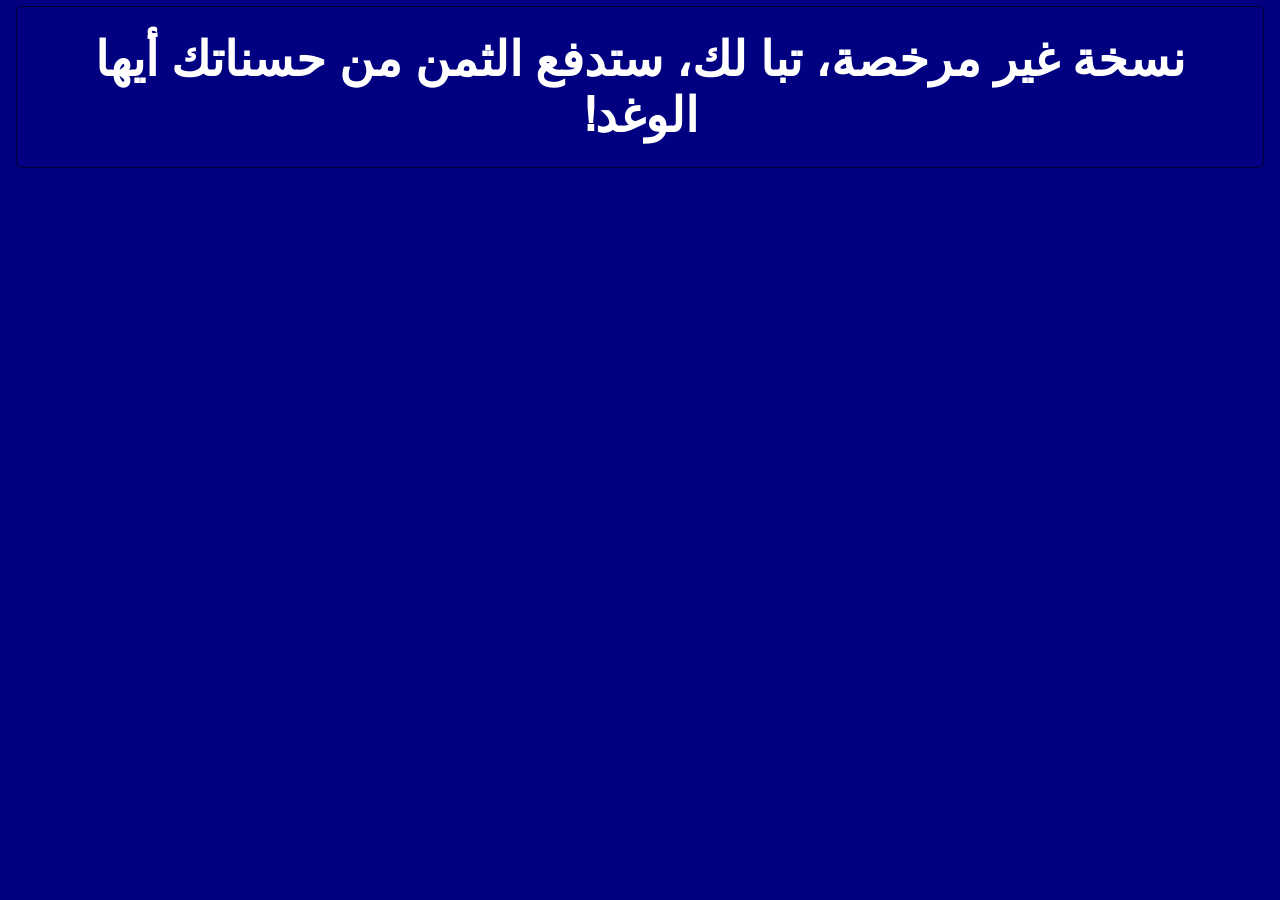
<file: index.html>
<!doctype html>
<html lang="">
  <head>
    <meta charset="UTF-8" />
    <!-- <meta
      name="viewport"
      content="width=device-width, height=device-height, initial-scale=1"
    /> -->
    <title>Abdelkhalek Offline</title>
    <!-- disable discovery by search engines -->
    <meta name="robots" content="noindex, nofollow" />
    <!-- =========================== -->
    <meta name="description" content="Made with ❤️ by Ibrahem" />
    <script src="js/cache.js"></script>
    <link rel="icon" type="image/svg+xml" href="asset/favicon.svg" />
    <link rel="stylesheet" href="css/fonts.css" />
    <link rel="stylesheet" href="css/main.css" />
    <link rel="stylesheet" href="js/3rd-party/tourguidejs/css/tour.min.css">
    <!-- disable browser naive cache -->
    <meta http-equiv="Cache-Control" content="no-cache, no-store, must-revalidate">
    <meta http-equiv="Pragma" content="no-cache">
    <meta http-equiv="Expires" content="0">
    <!-- =========================== -->
    <!-- disable google translate -->
    <meta name="google" content="notranslate" /> 
    <!-- =========================== -->
  </head>
  <body>
    <h1 class="title">Abdelkhalek Offline</h1>
    <header>
      <label>فاتورة مبيعات</label>
      <div>
        <label for="inovice-open-time">توقيت الفتح</label>
        <input
          type="text"
          id="inovice-open-time"
          name="inovice-open-time"
          placeholder="<توقيت الفتح>"
          disabled
        />
      </div>
      <div class="mobile-campaign">
        <!-- 0/5000 EGP -->
        <img src="asset/emoji.mobile.svg" />
        Mobile version is under development
        <img src="asset/emoji.mobile.svg" />
        <!-- <img src="asset/emoji.hand.money.svg" /> -->
      </div>
      <button id="start-tour-btn" class="help-tour-btn" aria-label="Start Tour Guide" tabindex="-1">
        <svg xmlns="http://www.w3.org/2000/svg" viewBox="0 0 24 24" fill="currentColor" style="width: 35px;">
            <path d="M12 22C6.47715 22 2 17.5228 2 12C2 6.47715 6.47715 2 12 2C17.5228 2 22 6.47715 22 12C22 17.5228 17.5228 22 12 22ZM12 20C16.4183 20 20 16.4183 20 12C20 7.58172 16.4183 4 12 4C7.58172 4 4 7.58172 4 12C4 16.4183 7.58172 20 12 20ZM11 16H13V18H11V16ZM12.1612 6C14.3703 6 15.6826 7.46194 15.3406 9.61567C15.1121 11.0548 14.0538 11.9056 13.2373 12.5606C12.7485 12.9528 12.5 13.3134 12.5 13.8889V14H10.5V13.5278C10.5 12.2356 11.1966 11.4795 11.9464 10.878C12.5323 10.408 13.2104 9.89725 13.3408 9.0759C13.4867 8.15617 12.9304 7.8 12.1612 7.8C11.1917 7.8 10.6389 8.44111 10.5144 9.5H8.5C8.68117 7.37839 10.1265 6 12.1612 6Z"/>
        </svg>
    </button>
    </header>
    <main>
      <div id="inovice-form">
        <div class="upper">
          <div>
            <label for="inovice-id">رقم الفاتورة</label>
            <input
              type="text"
              id="inovice-id"
              name="inovice-id"
              placeholder="<رقم الفاتورة>"
              disabled
            />
          </div>
          <div>
            <label for="inovice-date">التاريخ</label>
            <input
              type="text"
              id="inovice-date"
              name="inovice-date"
              placeholder="<التاريخ>"
              disabled
            />
          </div>
          <div class="inovice-item-name">
            <label for="inovice-item-name">الصنف</label>
            <input
              type="text"
              id="inovice-item-name"
              name="inovice-item-name"
              disabled
            />
          </div>
        </div>
        <div class="lower">
          <div>
            <label for="inovice-notes">ملاحظـــات</label>
            <input type="text" id="inovice-notes" name="inovice-notes" />
          </div>
        </div>
      </div>
      <div id="inovice-list">
        <div id="inovice-items">
          <table class="auto-fit-table">
            <thead>
              <tr>
                <th class="shrink-cell" data-id="master-control">&ensp;</th>
                <th class="shrink-cell">كود الصنف</th>
                <th class="shrink-cell">كود دولي</th>
                <th class="expand-cell">اسم الصنـف</th>
                <th class="expand-cell">اسم الصنـف انجليزي</th>
                <th class="shrink-cell">العبوة</th>
                <th class="expand-cell" id="th-description">الوصف</th>
                <th class="shrink-cell" id="th-price">السعـر</th>
                <th class="shrink-cell">الكمية</th>
                <th class="shrink-cell">سعر بيع</th>
                <th class="shrink-cell">القيمــة</th>
              </tr>
            </thead>
            <tbody>
              <tr id="inovice-item">
                <td class="shrink-cell" data-id="control">&ensp;</td>
                <td class="shrink-cell">
                  <input type="text" data-id="code" autofocus />
                </td>
                <td class="shrink-cell">
                  <input type="text" data-id="international-code" />
                </td>
                <td class="expand-cell">
                  <input type="text" data-id="item-name" />
                </td>
                <td class="expand-cell">
                  <input type="text" data-id="english-name" />
                </td>
                <td class="shrink-cell">
                  <input data-id="unit" type="number" min="0" />
                </td>
                <td class="expand-cell" data-id="description"></td>
                <td class="shrink-cell" data-id="price"></td>
                <td class="shrink-cell">
                  <input data-id="quantity" type="number" min="0" />
                </td>
                <td class="shrink-cell">
                  <input data-id="sell-price" type="number" min="0" />
                </td>
                <td class="shrink-cell" data-id="value"></td>
              </tr>
            </tbody>
          </table>
        </div>
        <!-- <div id="inovice-items-log">...</div> -->
      </div>
    </main>
    <footer>
      <label>السجل:</label>
      <button id="btn-first-inovice" class="btn-log">⏭</button>
      <button id="btn-prev-inovice" class="btn-log">▶</button>
      <input type="number" min="1" id="inovice-index" />
      <button id="btn-next-inovice" class="btn-log">◀</button>
      <button id="btn-last-inovice" class="btn-log">⏮</button>
      <label>من</label>
      <label id="inovice-count"></label>
      <input
        type="button"
        id="inovice-print-lang"
        name="inovice-print-lang"
        placeholder="<لغة الطباعة>"
      />
      <label for="inovice-print-lang">لغة الطباعة</label>
      <button id="btn-new-inovice"><span class="underline">ج</span>ديد</button>
      <button id="btn-del-inovice"><span class="underline">ح</span></span>ذف</button>
      <button id="print-inovice"><span class="underline">ط</span>باعة</button>
      <label for="inovice-total">الاجمالي</label>
      <input
        type="text"
        id="inovice-total"
        name="inovice-total"
        placeholder="0"
        disabled
      />
    </footer>
    <h5 class="footer">
      ~* Made with ❤️ by
      <a href="https://github.com/ibrahemesam" target="_blank">Ibrahem</a> *~
    </h5>
    <div id="search-box">
      <div class="search-toggle">▼</div>
      <div class="search-dropdown" hidden></div>
    </div>
    <!-- THANK YOU, https://sql.js.org -->
    <script src="js/3rd-party/sql.js/sql-wasm.js"></script>
    <!-- THANK YOU, https://github.com/Joe12387/detectIncognito -->
    <script src="js/3rd-party/deInc.js"></script>
    <!-- THANK YOU, https://sweetalert.js.org -->
    <!-- <script src="js/3rd-party/sweetalert.min.js"></script> -->
    <!-- THANK YOU, https://sweetalert2.github.io -->
    <!-- <script src="js/3rd-party/sweetalert2@11.js"></script> -->
    <!-- THANK YOU, https://github.com/darkcris1/calerts -->
    <script src="js/3rd-party/calert.min.js"></script>
    <script src="js/3rd-party/tourguidejs/tour.js" crossorigin="anonymous" referrerpolicy="no-referrer" type="module"></script>
    <script src="js/main.js"></script>
  </body>
</html>
</file>
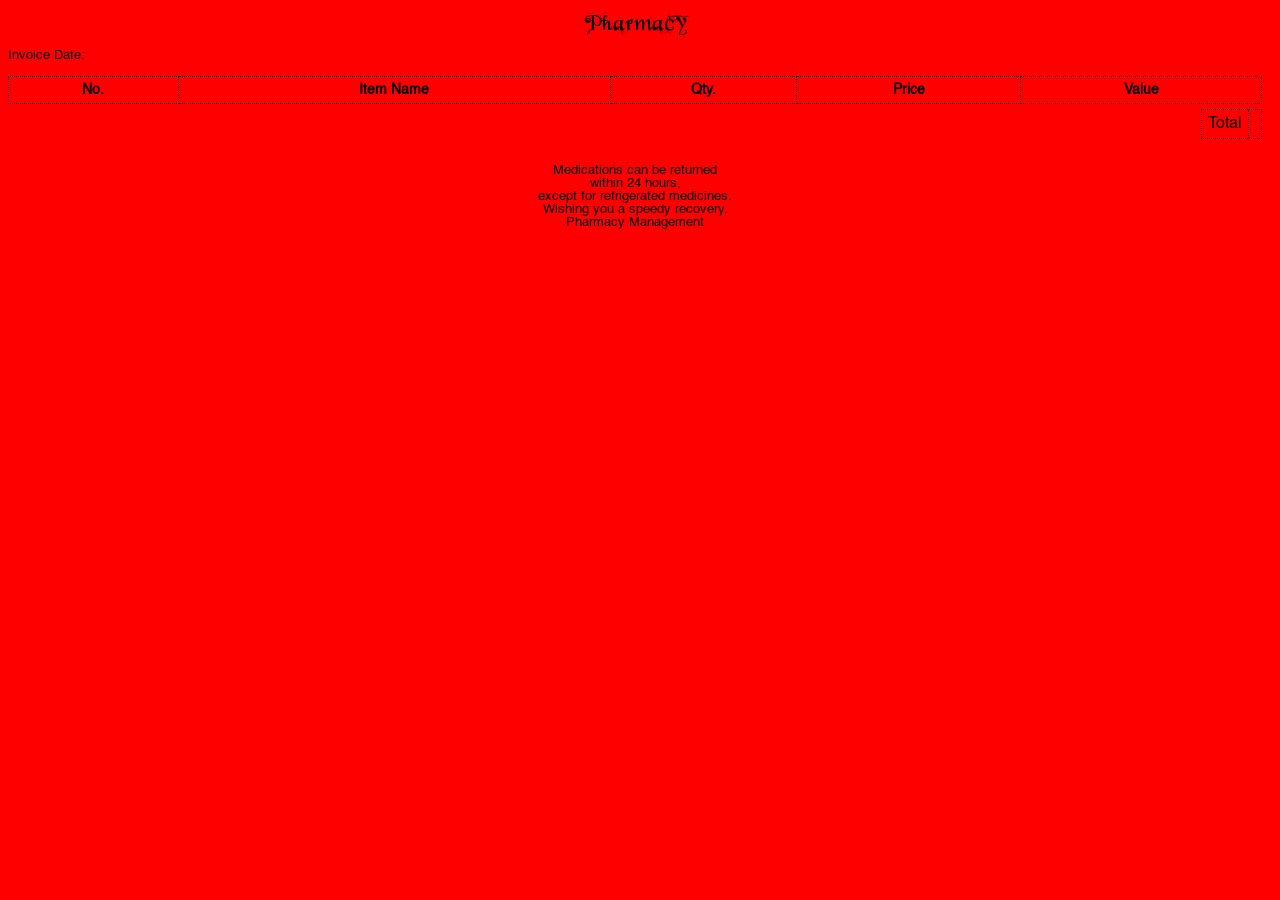
<file: inovice-reciept.html>
<!doctype html>
<html lang="en">
  <head>
    <meta charset="UTF-8" />
    <meta name="viewport" content="width=device-width, initial-scale=1.0" />
    <!-- disable discovery by search engines -->
    <meta name="robots" content="noindex, nofollow" />
    <!-- =========================== -->
    <!-- disable browser naive cache -->
    <meta
      http-equiv="Cache-Control"
      content="no-cache, no-store, must-revalidate"
    />
    <meta http-equiv="Pragma" content="no-cache" />
    <meta http-equiv="Expires" content="0" />
    <!-- =========================== -->
    <title>Invoice Reciept</title>
    <link rel="stylesheet" href="css/fonts.css" />
    <style>
      html[lang="ar"],
      html[lang="ar"] * {
        font-family: "GeSsTwoComma", Helvetica, sans-serif;
      }
      @media print {
        @page {
          margin: 0; /* Removes default headers and footers */
          size: 72mm 210mm;
          padding: 0;
        }
        html,
        body {
          margin: 0;
          padding: 0;
          size: 72mm 210mm;
        }

        .print-frame body {
          -webkit-print-color-adjust: exact;
          print-color-adjust: exact; /* Adds missing background color */
        }
      }
      body {
        background-color: red;
        display: flex;
        flex-direction: column;
        justify-content: center;
        align-items: center;
        /* padding: 20px; */
        margin: 0;
        padding: 8px;
        margin-right: 10px;
        /* margin-left: 5px; */
        margin-bottom: 10px;
      }
      html[lang="ar"] {
        direction: rtl;
      }
      h1.title {
        font-family: BeyondWonderland !important;
        font-weight: normal;
        font-size: x-large !important;
        border: none;
        text-align: center;
        margin: 0;
        padding: 0;
        margin-bottom: 10px;
      }
      .header {
        margin-bottom: 10px;
        width: 100%;
        font-size: small;
        line-height: 1.5;
      }
      .header > strong::after {
        content: "Invoice Date: ";
        font-weight: normal !important;
      }
      html[lang="ar"] .header > strong::after {
        content: "التاريخ : ";
      }
      table {
        width: 100%;
        border-collapse: collapse;
        margin-bottom: 5px;
      }
      th,
      td {
        border: 1px dotted #000;
        padding: 6px 4px;
        text-align: left;
        font-size: 14px;
      }
      th {
        font-weight: bold;
      }
      th.idx::after {
        content: "No.";
      }
      html[lang="ar"] th.idx::after {
        content: "م";
      }
      th.name {
        width: max-content;
      }
      th.name::after {
        content: "Item Name";
      }
      html[lang="ar"] th.name::after {
        content: "اسم الصنف";
      }
      th.qty::after {
        content: "Qty.";
      }
      html[lang="ar"] th.qty::after {
        content: "الكمية";
      }
      th.price::after {
        content: "Price";
      }
      html[lang="ar"] th.price::after {
        content: "السعر";
      }
      th.value::after {
        content: "Value";
      }
      html[lang="ar"] th.value::after {
        content: "القيمة";
      }

      .total-container {
        display: flex;
        justify-content: flex-end;
        width: 100%;
        margin-bottom: 25px;
      }
      .total-box {
        border: 1px dotted #000;
        display: flex;
      }
      .total-label {
        flex: 1;
        padding: 6px;
        text-align: center;
        border-inline-end: 1px dotted #000;
        /* font-weight: bold; */
      }
      .total-label::after {
        content: "Total";
      }
      html[lang="ar"] .total-label::after {
        content: "إجمالي";
      }
      td:not(:nth-child(2)),
      th {
        text-align: center;
      }
      td:nth-child(2) {
        text-align: left;
      }
      html[lang="ar"] td:nth-child(2) {
        text-align: right;
      }
      .total-value {
        flex: 1;
        padding: 6px;
        text-align: right;
        /* font-weight: bold; */
        width: max-content;
      }
      .footer {
        text-align: center;
        font-size: small;
        height: max-content;
        /* line-height: 1.8; */
        display: block;
        clear: both;
        break-after: always; /* Modern standard */
        page-break-after: always; /* Legacy fallback */
      }
      .footer::after {
        content: "Medications can be returned\A within 24 hours,\A except for refrigerated medicines.\A Wishing you a speedy recovery.\A Pharmacy Management";
        white-space: pre;
      }
      html[lang="ar"] .footer::after {
        content: "الأدوية تسترد خلال 24 ساعة ماعدا أدوية الثلاجة\A مع تمنياتنا لكم بالشفاء العاجل\A إدارة الصيدلية";
        white-space: pre;
      }
    </style>
  </head>
  <body>
    <h1 class="title">Pharmacy</h1>
    <div class="header">
      <strong></strong
      ><span id="date"
        ><script>
          function setDate() {
            const now = new Date();

            const formatter = new Intl.DateTimeFormat(
              document.documentElement.lang + "-GB",
              {
                day: "2-digit",
                month: "2-digit",
                year: "numeric",
                hour: "2-digit",
                minute: "2-digit",
                second: "2-digit",
                hour12: true,
              },
            );

            const parts = formatter.formatToParts(now).reduce((acc, part) => {
              acc[part.type] = part.value;
              return acc;
            }, {});

            // Arrange the variables in YYYY/MM/DD order
            const ymdFormat = `${parts.year}/${parts.month}/${parts.day} ${parts.hour}:${parts.minute}:${parts.second} ${parts.dayPeriod.toUpperCase()}`;

            document.getElementById("date").innerHTML = ymdFormat;
          }
        </script></span
      >
    </div>

    <table>
      <thead>
        <tr>
          <th class="idx"></th>
          <th class="name"></th>
          <th class="qty"></th>
          <th class="price"></th>
          <th class="value"></th>
        </tr>
      </thead>
      <tbody></tbody>
    </table>

    <div class="total-container">
      <div class="total-box">
        <div class="total-label"></div>
        <div class="total-value" id="total-value"></div>
      </div>
    </div>

    <div class="footer"></div>
    <script>
      window.printInovice = async ({ items, total }) => {
        let tbody = document.querySelector("tbody");
        tbody.innerHTML = items
          .map((item, idx) => {
            return `
            <tr>
              <td class="idx">${idx + 1}</td>
              <td class="name">${item.name}</td>
              <td class="qty">${item.quantity}</td>
              <td class="price">${item.price}</td>
              <td class="value">${item.value}</td>
            </tr>
          `;
          })
          .join("");

        document.getElementById("total-value").innerHTML = total;
        setDate();
        await document.fonts.ready; // wait for fonts to load
        window.print();
      };
    </script>
  </body>
</html>
</file>
<file: css/fonts.css>
@font-face {
  font-family: "BeyondWonderland";
  src: url(../asset/fonts/Beyond-Wonderland.ttf);
}

@font-face {
  font-family: "GeSsTwo";
  src: url(../asset/fonts/GE.SS.Two.Medium.ttf);
  unicode-range: U+30-39;
}

@font-face {
  font-family: "GeSsTwoComma";
  src: url(../asset/fonts/GE.SS.Two.Medium.ttf);
  unicode-range: U+2E-39;
}

@font-face {
  font-family: "Helvetica";
  font-style: normal;
  font-weight: normal;
  src:
    local("Helvetica"),
    url("../asset/fonts/Helvetica.woff") format("woff");
}

* {
  font-family: "Helvetica";
}
</file>
<file: css/main.css>
:root,html,body{height:100% !important;margin:0 !important;padding:0 !important}.no-drag,*{-webkit-user-drag:none;user-select:none;-webkit-user-select:none;-moz-user-select:none;-ms-user-select:none}*{box-sizing:border-box;-webkit-touch-callout:none;-webkit-user-select:none;-moz-user-select:none;user-select:none;margin:0;padding:0;font-family:GeSsTwo,Helvetica;transform:translateZ(0)}body{font-family:Arial,Helvetica,sans-serif;direction:rtl;padding-top:.5% !important;padding-left:1em !important;padding-right:1em !important;display:flex;flex-direction:column;background-color:#e8e6d2}body>header{display:flex;flex-direction:row;border-radius:2px;border-bottom:#000 solid 2px;background-color:#00cec9;align-items:center;position:relative}body>header label{display:flex;align-items:center;font-size:xx-large;font-weight:500;color:#000e5d}body>header>label{flex:1}body>header>div{display:flex;flex-direction:row}body>header>div label{min-width:-moz-fit-content;min-width:fit-content;margin-left:2%}body>header>div:has(input#inovice-open-time){width:25%}body>header>div input#inovice-open-time{margin-left:1em;line-height:100%;top:0px;text-align:center;font-size:x-large;color:#7a0008;background-color:#f6f0c8;width:40%;padding-bottom:5px}body>header .mobile-campaign{font-family:BeyondWonderland;background-color:rgba(0,0,0,.08);-webkit-margin-start:1%;margin-inline-start:1%;direction:ltr;font-size:x-large;-webkit-font-smoothing:antialiased;-moz-osx-font-smoothing:grayscale;border-radius:10px;letter-spacing:5px;color:#fff;padding:0 .5em;display:flex;align-items:center}body>header .mobile-campaign img{width:30px !important}body>header .pulse,body>header .mobile-campaign{animation:pulse-animation 3s 5;transform:translateZ(0);will-change:box-shadow}@keyframes pulse-animation{0%{box-shadow:0 0 0 0px rgba(0,0,0,.2)}100%{box-shadow:0 0 0 15px rgba(0,0,0,0)}}body>header .alive-clickable,body>header .help-tour-btn,body>header .mobile-campaign{transition:all .2s ease-in-out;cursor:pointer}body>header .alive-clickable:hover,body>header .help-tour-btn:hover,body>header .mobile-campaign:hover{filter:contrast(105%) brightness(115%);transform:scale(1.05)}body>header .alive-clickable:active,body>header .help-tour-btn:active,body>header .mobile-campaign:active{transform:scale(0.95)}body>header .help-tour-btn{background:#fff;color:#00bcd4;border:2px solid #fff;border-radius:50%;display:flex;align-items:center;justify-content:center;padding:0;box-shadow:0 2px 4px rgba(0,0,0,.15);height:-moz-max-content;height:max-content}body>main{display:flex;flex-direction:column;min-height:0;flex:1}body>main div#inovice-form{border-radius:inherit;font-size:x-large}body>main div#inovice-form input{text-align:center;font-size:x-large}body>main div#inovice-form input#inovice-id{color:#000e5d;background-color:#7dc5f8}body>main div#inovice-form input#inovice-date{color:#000;background-color:#efeee2}body>main div#inovice-form input#inovice-item-name{color:#000e5d;background-color:#f6f0c8;border-width:2px;border-radius:2px;font-family:GeSsTwoComma;border-top-left-radius:inherit;border-bottom-left-radius:inherit}body>main div#inovice-form .inovice-item-name{border-top-left-radius:inherit}body>main div#inovice-list{flex:1;display:flex;min-height:0;flex-direction:column;border-radius:5px}body>main div#inovice-items{flex:1;display:flex;flex-direction:column}body>main div#inovice-items{overflow-y:auto}body>main div#inovice-items::-webkit-scrollbar-track{-webkit-box-shadow:inset 0 0 6px rgba(0,0,0,.3);border-radius:3px;background-color:#f5f5f5}body>main div#inovice-items::-webkit-scrollbar{width:12px;background-color:#f5f5f5}body>main div#inovice-items::-webkit-scrollbar-thumb{border-radius:3px;-webkit-box-shadow:inset 0 0 6px rgba(0,0,0,.3);background-color:#90ee90}body>main div#inovice-items table{border-collapse:collapse;-webkit-user-select:none;-moz-user-select:none;user-select:none;border:rgba(0,0,0,.6) solid 1px;width:100%;background-color:#efeee2;font-size:110%;--control-shadow-color: black;border-top:none}body>main div#inovice-items table.auto-fit-table{table-layout:auto}body>main div#inovice-items table.auto-fit-table th{text-wrap:nowrap;padding-top:2.5px;padding-bottom:2.5px}body>main div#inovice-items table.auto-fit-table th:nth-child(2),body>main div#inovice-items table.auto-fit-table th:nth-child(3){padding-right:2.5vw !important;padding-left:2.5vw !important}body>main div#inovice-items table.auto-fit-table th.shrink-cell{white-space:nowrap}body>main div#inovice-items table.auto-fit-table .expand-cell{width:-moz-max-content;width:max-content;max-height:-moz-min-content;max-height:min-content}body>main div#inovice-items table.auto-fit-table .shrink-cell{width:1%;max-height:-moz-min-content;max-height:min-content}body>main div#inovice-items table tr.selected td{background-color:#000}body>main div#inovice-items table tr.selected td[data-id=control]{--control-shadow-color: white}body>main div#inovice-items table tr.selected td,body>main div#inovice-items table tr.selected input{border-color:#fff;color:#fff}body>main div#inovice-items table thead{position:sticky;top:0;border:none;background-color:#efeee2;z-index:1}body>main div#inovice-items table thead th{margin:0;padding-left:10px;padding-right:10px;box-shadow:inset 0 0 0 1.5px #000;padding-bottom:2px}body>main div#inovice-items table thead th[data-id=master-control]{-webkit-border-start:2px solid #000;border-inline-start:2px solid #000}body>main div#inovice-items table tbody tr:first-child{border-top:none}body>main div#inovice-items table tbody tr:first-child>td{border-top:inherit}body>main div#inovice-items table td[data-id=control]{max-height:inherit;border:2px solid #000}body>main div#inovice-items table td[data-id=control].selected{border-color:#fff}body>main div#inovice-items table td[data-id=control]{position:relative}body>main div#inovice-items table td[data-id=control]::after{font-size:medium;position:absolute;text-align:center;top:50%;width:50%;transform:translate(-50%, -50%);line-height:0}body>main div#inovice-items table tr:has(input:focus){background-color:rgba(0,0,0,.08)}body>main div#inovice-items table tr:has(input:focus) td[data-id=control]::after,body>main div#inovice-items table td[data-id=control].focus::after{content:"◀"}body>main div#inovice-items table tr:last-child td[data-id=control]::after{content:"❊"}body>main div#inovice-items table [data-id=control],body>main div#inovice-items table [data-id=control]::after{cursor:pointer}body>main div#inovice-items table td{border:rgba(0,0,0,.6) solid 1px;text-overflow:ellipsis;max-width:100%}body>main div#inovice-items table td input{background-color:inherit;border:none;outline-width:0;width:inherit;height:inherit;outline:none;max-width:100%;width:100%;margin:0;padding:0;-webkit-appearance:none;-moz-appearance:none;appearance:none;font-size:inherit;padding-left:1%;padding-right:1.5%;background-color:inherit;min-height:28px}body>main div#inovice-items table [data-id=unit],body>main div#inovice-items table [data-id=description],body>main div#inovice-items table [data-id=price],body>main div#inovice-items table [data-id=quantity],body>main div#inovice-items table [data-id=sell-price],body>main div#inovice-items table [data-id=value]{text-align:center}body>main div#inovice-items table [data-id=description],body>main div#inovice-items table [data-id=price],body>main div#inovice-items table [data-id=quantity],body>main div#inovice-items table [data-id=sell-price],body>main div#inovice-items table [data-id=value]{font-family:GeSsTwoComma}body>main div#inovice-items table [data-id=english-name]{direction:ltr}body>main div#inovice-items table .hidden-cell,body>main div#inovice-items table:has(th#th-description.hidden) td[data-id=description],body>main div#inovice-items table:has(th#th-price.hidden) td[data-id=price]{color:rgba(0,0,0,0);white-space:nowrap;overflow:hidden;text-overflow:ellipsis;max-width:0}body>main div#inovice-items table .hidden-header,body>main div#inovice-items table th#th-description.hidden,body>main div#inovice-items table th#th-price.hidden{max-width:0;color:rgba(0,0,0,0)}body>*+*{margin-top:.5em}body .upper,body .lower{border-radius:inherit;display:flex;flex-direction:row}body .upper label+input,body .lower label+input{margin-right:.25em}body .upper div:has(input),body .lower div:has(input){display:flex;flex:1}body .upper div:has(input) input,body .lower div:has(input) input{flex:1;width:100%}body .upper div:has(input):has(input#inovice-item-name),body .lower div:has(input):has(input#inovice-item-name){flex:2}body .upper>div+div{margin-right:.5em}body .lower>div:has(input#inovice-notes),body .lower input#inovice-notes{display:flex;flex:1;text-align:unset}body .lower input#inovice-notes{background-color:#efeee2;outline:none;border-width:1px}body>*{border:rgba(0,0,0,.6) solid 1px;border-radius:5px;padding:.5em}body footer{display:flex;flex-direction:row}body footer label{display:flex;align-items:center}body footer button,body footer input[type=button],body footer .btn,body footer label[for=inovice-total]{color:#7a0008;background-color:#dad7d8;border:rgba(0,0,0,.6) solid 1.5px;padding:.25%;border-radius:1px}body footer button,body footer label,body footer input,body footer{font-size:110%}body footer input#inovice-index{text-align:center;font-weight:bold;min-width:4%;max-width:4%;margin:0}body footer label[for=inovice-print-lang]{color:#000e5d;display:flex;align-items:center;min-width:-moz-fit-content;min-width:fit-content}body footer input#inovice-total{color:#000e5d;background-color:#7dc5f8;text-align:center;flex:1;border-top-left-radius:inherit;border-bottom-left-radius:inherit;font-family:GeSsTwoComma}body footer div#inovices-log{flex:1;display:inline-block}body footer button+*,body footer input[type=button]+*{margin-left:.25em}body footer .btn-log{color:unset}body footer label#inovice-count{display:flex;align-items:center;font-size:100%}body footer label#inovice-count+*{margin-right:1em}body footer label+*{margin-left:.25em}body footer button#btn-prev-inovice,body footer button#btn-next-inovice{margin:0}body footer button#btn-first-inovice{margin-right:.25em;margin-left:0}body footer button:disabled{background-color:unset;color:gray;border-color:gray}button:hover,input[type=button]:hover,.btn:hover,body footer label[for=inovice-total]:hover{background-color:rgba(125,197,248,.5)}button:hover:active,input[type=button]:hover:active,.btn:hover:active,body footer label[for=inovice-total]:hover:active{font-weight:500}h1.title{font-family:BeyondWonderland;font-weight:normal;font-size:x-large !important;border:none;text-align:center;font-size:40pt !important;margin:0;color:purple;padding:0}h5.footer{text-align:center;border:none;font-size:large;padding:0;margin:0;margin-top:2px;color:#000e5d}body.hide-bloat>h1.title,body.hide-bloat>h5.footer{display:none !important}body.hide-bloat>footer{margin-bottom:.5% !important}input::-webkit-outer-spin-button,input::-webkit-inner-spin-button{-webkit-appearance:none;margin:0}input[type=number]{-moz-appearance:textfield;-webkit-appearance:textfield;appearance:textfield}tr:last-child input{text-indent:unset !important}tr:has(#search-box){position:relative;z-index:1}td:has(#search-box){position:relative}td:has(#search-box):has(input:focus){display:table-cell}td:has(#search-box) input[data-id=english-name]{text-indent:26px}td:has(#search-box):has(input[data-id=english-name]) .search-dropdown{position:absolute;left:0}td:has(#search-box) #search-box{background-color:rgba(0,0,0,0) !important;position:absolute;top:100%;height:100%;width:100%}td:has(#search-box) #search-box .search-toggle{pointer-events:all;cursor:pointer;position:absolute;display:flex;align-items:center;padding-right:5px;padding-left:5px;background-color:#efeee2;border:1px solid #000;border-radius:2px;height:inherit;width:auto;left:0;top:-100%;color:#000}td:has(#search-box) #search-box:has(.search-dropdown:not([hidden])){margin-bottom:5px;margin-top:2px;overflow:visible;top:100%}td:has(#search-box) #search-box:has(.search-dropdown:not([hidden])) .search-toggle{margin-top:-2px}td:has(#search-box) #search-box:has(.search-dropdown[hidden]){pointer-events:none}td:has(#search-box):has(input[data-id=item-name]) .search-dropdown label{direction:rtl}td:has(#search-box):has(input:not(:focus)) input{text-indent:initial}td:has(#search-box):has(input:not(:focus)) .search-toggle{display:none !important}td:has(#search-box) .search-dropdown{direction:ltr;background-color:#efeee2;width:-moz-max-content;width:max-content;border-radius:2px;border:1px solid #000}td:has(#search-box) .search-dropdown:not([hidden]){display:flex;flex-direction:column}td:has(#search-box) .search-dropdown:not([hidden]) label{color:#000;padding:2px}td:has(#search-box) .search-dropdown:not([hidden]) label.selected{background-color:#000;color:#fff}td:has(#search-box) .search-dropdown:not([hidden]) label:not(.selected):hover{cursor:pointer;background-color:rgba(0,0,0,.5)}td:has(#search-box) .search-dropdown:not([hidden]):not(:has(label)){margin-top:1px;width:125%;height:75%}input::-moz-selection{background-color:#000 !important;color:#fff !important}input::selection{background-color:#000 !important;color:#fff !important}.underline{text-decoration:underline}header,main,footer{box-shadow:0 0 10px rgba(0,0,0,.2)}
</file>
<file: js/3rd-party/tourguidejs/css/tour.min.css>
[data-tg-tour]{scroll-margin:30px 0}.tg-backdrop{position:absolute;align-items:center;justify-content:center;display:none;z-index:99;border-radius:7px;box-shadow:rgba(33,33,33,.8) 0 0 1px 2px,rgba(33,33,33,.8) 0 0 0 1000vh;border:1px solid rgba(193,192,232,.5);top:50vh;left:50vw;width:0;height:0}.tg-backdrop.tg-backdrop-animate{transition:all 300ms}.tg-backdrop.allow-interaction{pointer-events:none}.tg-dialog{border-radius:12px;animation-delay:100ms;min-height:120px;background:#fff;color:#252525;max-width:340px;width:max-content;z-index:9999;display:none;position:absolute;top:0;left:0;padding:0;font-size:.9rem}.tg-dialog .tg-dialog-header{display:flex;align-items:center;padding:25px 25px 0 25px}.tg-dialog .tg-dialog-header .tg-dialog-title{font-size:1rem;font-weight:700;margin-right:auto}.tg-dialog .tg-dialog-header .tg-dialog-title+.tg-dialog-body{padding:18.75px 25px 18.75px 25px}.tg-dialog .tg-dialog-header .tg-dialog-close-btn{width:12px;height:12px;margin-left:10px;opacity:.4;cursor:pointer;white-space:nowrap}.tg-dialog .tg-dialog-header .tg-dialog-close-btn:hover{opacity:8}.tg-dialog .tg-dialog-header .tg-dialog-close-btn:focus{opacity:1}.tg-dialog .tg-dialog-header .tg-dialog-spinner{display:none;opacity:.4;margin-top:-1px;-webkit-animation:tg-spin 1s linear infinite;-moz-animation:tg-spin 1s linear infinite;-o-animation:tg-spin 1s linear infinite;animation:tg-spin 1s linear infinite}@keyframes tg-spin{0%{transform:rotate(0deg)}100%{transform:rotate(359deg)}}.tg-dialog .tg-dialog-progress-bar{background:#f1f1f1;height:5px;display:block;margin-top:18.75px;position:relative}.tg-dialog .tg-dialog-progress-bar>.tg-bar{position:absolute;top:0;left:0;min-width:4px;background:#414144;height:100%;display:block;transition:all 300ms}.tg-dialog .tg-dialog-body{padding:25px;font-weight:400}.tg-dialog .tg-dialog-dots{display:flex;align-items:center;justify-content:center;padding:15px 0;margin-bottom:10px;border-top:1px solid #dedee7;border-bottom:1px solid #dedee7}.tg-dialog .tg-dialog-dots>span.tg-dot{display:inline-block;width:9px;height:9px;background:#c2c7ce;border-radius:12px;margin:0 4px}.tg-dialog .tg-dialog-dots>span.tg-dot.tg-dot-active{background:#5362d9}.tg-dialog .tg-dialog-footer{padding:12.5px 25px 25px 25px;display:flex;align-items:center}.tg-dialog .tg-dialog-footer button.tg-dialog-btn{padding:5px 10px;border:1px solid #cbcfd5;color:#6f727e;border-radius:4px;font-weight:500;font-size:.82rem;white-space:nowrap}.tg-dialog .tg-dialog-footer button.tg-dialog-btn+button{margin-left:auto}.tg-dialog .tg-dialog-footer button.tg-dialog-btn.disabled{pointer-events:none;opacity:.6}.tg-dialog .tg-dialog-footer button.tg-dialog-btn:hover{color:#464852;border:1px solid #b5b7c2;outline:none;box-shadow:none}.tg-dialog .tg-dialog-footer button.tg-dialog-btn:focus{outline:none;box-shadow:none}.tg-dialog .tg-dialog-footer button.tg-dialog-btn:active{color:#4655cb;background:#f1f2ff;border:1px solid #5362d9;outline:none;box-shadow:none}.tg-dialog .tg-dialog-footer .tg-dialog-footer-sup{margin:0 auto;padding:0 10px;text-align:center;line-height:1}.tg-dialog .tg-dialog-footer .tg-dialog-footer-sup .tg-step-progress{font-size:.78rem;font-weight:700;margin:0 auto;opacity:.4;letter-spacing:1px;display:inline-block}.tg-dialog .tg-dialog-footer .tg-dialog-footer-sup .tg-dialog-dots{padding:0;margin:0;border:none}.tg-dialog .tg-dialog-footer .tg-dialog-footer-sup .tg-dialog-dots>span.tg-dot{width:8px;height:8px;margin:0 3px}.tg-dialog .tg-dialog-footer .tg-dialog-footer-sup .tg-dialog-dots+.tg-step-progress{margin-top:10px;font-size:.68rem}.tg-dialog .tg-arrow{position:absolute;background:#fff;width:9px;height:9px;border-radius:1px;transform:rotate(45deg)}.tg-dialog.tg-dialog-fixed{transition:none;animation-delay:0ms}.tg-dialog.animate-position{transition:all 300ms}.tg-dialog.tg-dialog-loading .tg-dialog-header .tg-dialog-title{opacity:.4}.tg-dialog.tg-dialog-loading .tg-dialog-header .tg-dialog-close-btn{display:none}.tg-dialog.tg-dialog-loading .tg-dialog-header .tg-dialog-spinner{display:inline-block}.tg-dialog.tg-dialog-loading .tg-dialog-body{opacity:.4;pointer-events:none}.tg-dialog.tg-dialog-loading .tg-dialog-footer{pointer-events:none;opacity:.4}.tg-no-interaction *{pointer-events:none !important;user-select:none !important}.tg-no-interaction .tg-dialog,.tg-no-interaction .tg-active-element,.tg-dialog *,.tg-active-element *{pointer-events:auto !important;user-select:text !important}
</file>
